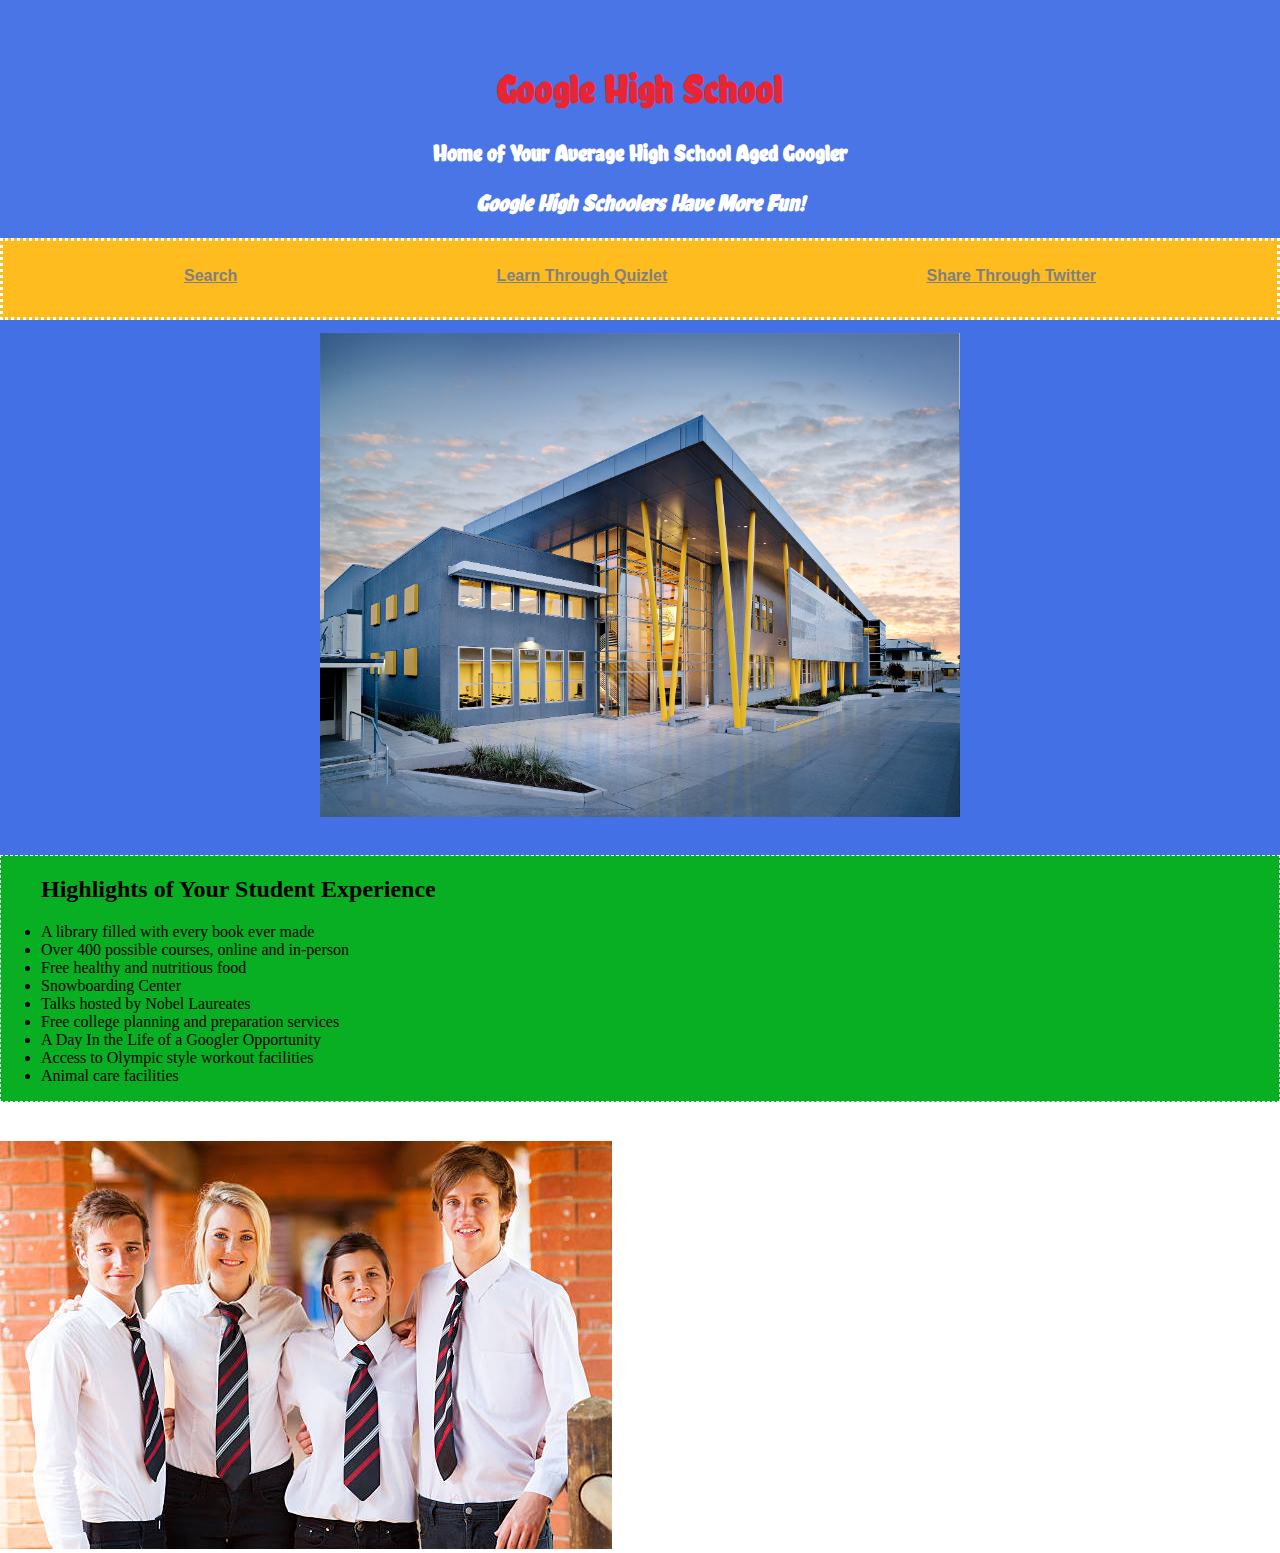
<file: html-css/labs/fixer-upper/index.html>
<!--
  Copyright 2018 Google LLC

  Licensed under the Apache License, Version 2.0 (the "License");
  you may not use this file except in compliance with the License.
  You may obtain a copy of the License at

       http://www.apache.org/licenses/LICENSE-2.0

  Unless required by applicable law or agreed to in writing, software
  distributed under the License is distributed on an "AS IS" BASIS,
  WITHOUT WARRANTIES OR CONDITIONS OF ANY KIND, either express or implied.
  See the License for the specific language governing permissions and
  limitations under the License.
-->
<!DOCTYPE html>

<head>
  <meta charset="UTF-8">
  <link href="https://fonts.googleapis.com/css?family=Chela+One" rel="stylesheet">
  <title>Google High School</title>
  <link rel="stylesheet" href="style.css">
</head>

<body>
  <div id="header">
    <h1 style="color: #EA2533">Google High School</h1>
    <h3>Home of Your Average High School Aged Googler</h3>
    <h3><i>Google High Schoolers Have More Fun!</i></h3>
  </div>

  <div id="links">
    <a class="link" href="http://google.com">Search</a>
    <!-- Change the two tags below so the links connect to your favorite place to study and share -->
    <a class="link" href="http://quizlet.com">Learn Through Quizlet</a>
    <a class="link" href="http://twitter.com">Share Through Twitter</a>
  </div>

  <div id="info" style="background: #4470E6;">
    <img src = "googlehs.jpg" width="700px" class="center">
  </div>

  <div id="highlights" style="background: #08AF22;">
    <ul>
      <h2> Highlights of Your Student Experience </h2>
      <li> A library filled with every book ever made </li>
      <li> Over 400 possible courses, online and in-person </li>
      <li> Free healthy and nutritious food </li>
      <li> Snowboarding Center </li>
      <li> Talks hosted by Nobel Laureates </li>
      <li> Free college planning and preparation services </li>
      <li> A Day In the Life of a Googler Opportunity </li>
      <li> Access to Olympic style workout facilities </li>
      <li> Animal care facilities </li>
    </ul>
  </div>

  <div id = "classmates">
    <img src = "people.jpg">
  </div>

</body>
</file>
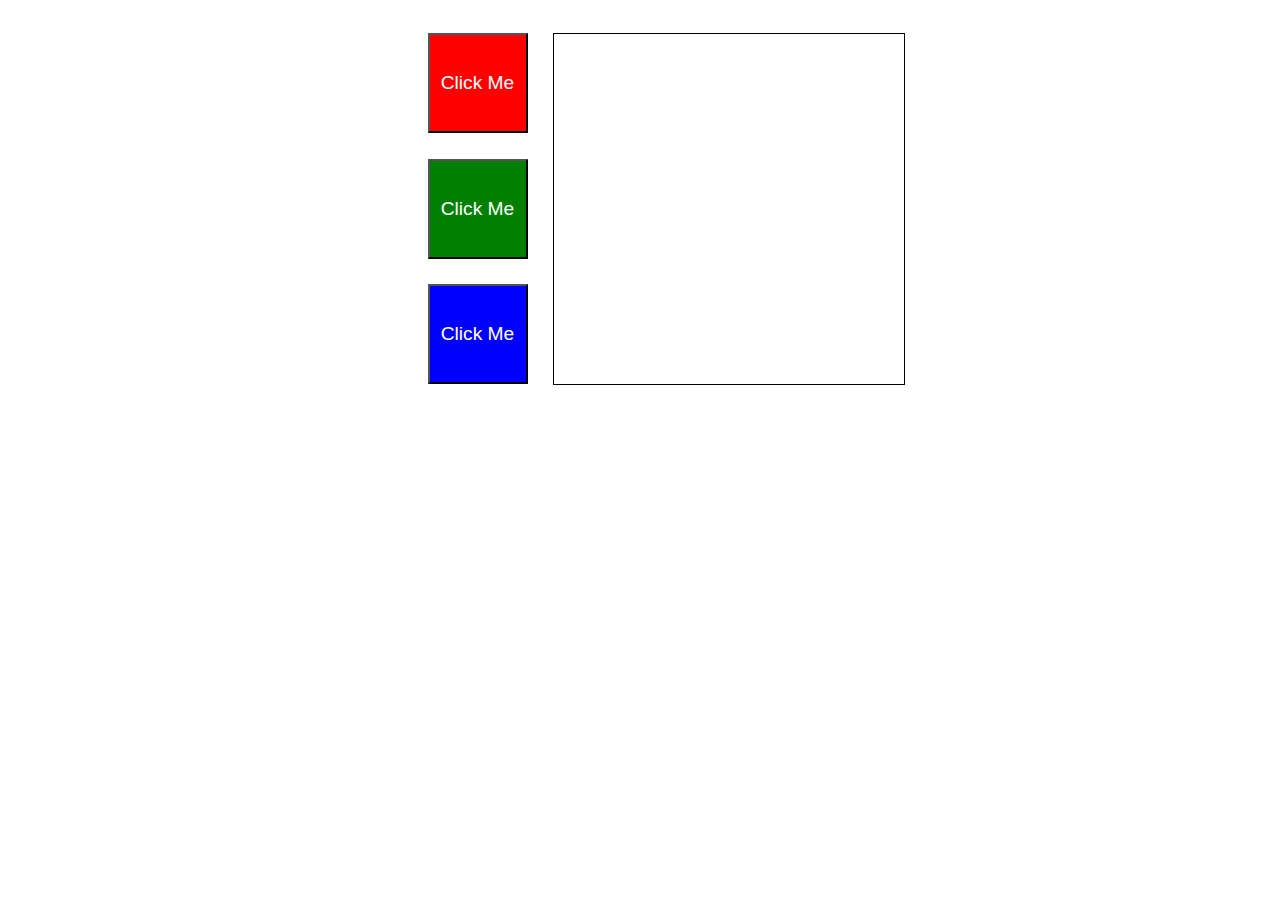
<file: javaScript/labs/Color_Buttons/index.html>
<!--
  Copyright 2018 Google LLC

  Licensed under the Apache License, Version 2.0 (the "License");
  you may not use this file except in compliance with the License.
  You may obtain a copy of the License at

       http://www.apache.org/licenses/LICENSE-2.0

  Unless required by applicable law or agreed to in writing, software
  distributed under the License is distributed on an "AS IS" BASIS,
  WITHOUT WARRANTIES OR CONDITIONS OF ANY KIND, either express or implied.
  See the License for the specific language governing permissions and
  limitations under the License.
-->
<!DOCTYPE html>
<html>
  <head>
    <meta charset="UTF-8">
    <title>title</title>
  <link rel="stylesheet" href="style.css">
  </head>
  <body>

    <div class="container">
      <button class="btn" id="red">Click Me</button>
      <button class="btn" id="green">Click Me</button>
      <button class="btn" id="blue" >Click Me</button>

      <div id="responseBox"></div>
    </div>

  <script src="script.js"></script>
  </body>
</html>
</file>
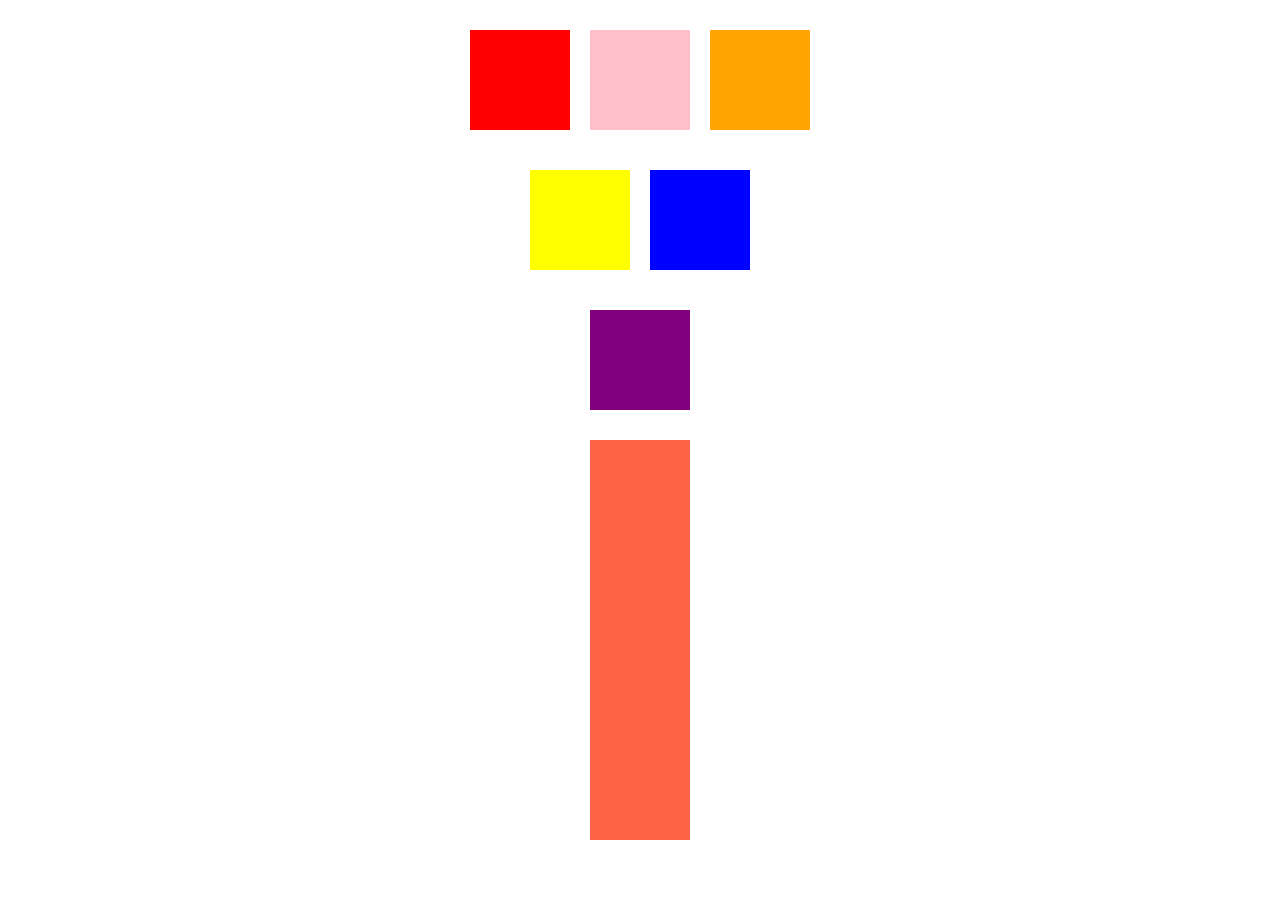
<file: javaScript/labs/DOM_Quest/index.html>
<!--
  Copyright 2018 Google LLC

  Licensed under the Apache License, Version 2.0 (the "License");
  you may not use this file except in compliance with the License.
  You may obtain a copy of the License at

       http://www.apache.org/licenses/LICENSE-2.0

  Unless required by applicable law or agreed to in writing, software
  distributed under the License is distributed on an "AS IS" BASIS,
  WITHOUT WARRANTIES OR CONDITIONS OF ANY KIND, either express or implied.
  See the License for the specific language governing permissions and
  limitations under the License.
-->
<!DOCTYPE html>
<html>
  <head>
    <meta charset="UTF-8">
    <title>title</title>
  <link rel="stylesheet" href="style.css" type="text/css">
  </head>
  <body>
    <div class = "container" id = "container1">
      <div class = "box" id = "box1"></div>
      <div class = "box" id = "box2"></div>
      <div class = "box" id = "box3"></div>
    </div>
    <div class = "container" id = "container2">
      <div class = "box active" id = "box4"> </div>
      <div class ="box" id = "box5"> </div>
    </div>
    <div class = "container" id = "container3">
      <div class = "box" id = "box6"></div>
    </div>
    <div class = "container" id = "container4">
      <div class = "rectangle" id = "rect"></div>
    </div>
  <script src="scripts/clickEvents.js" type="text/javascript"></script>
  <script src = "scripts/windowEvents.js" type = "text/javascript"></script>
</body>
</html>
</file>
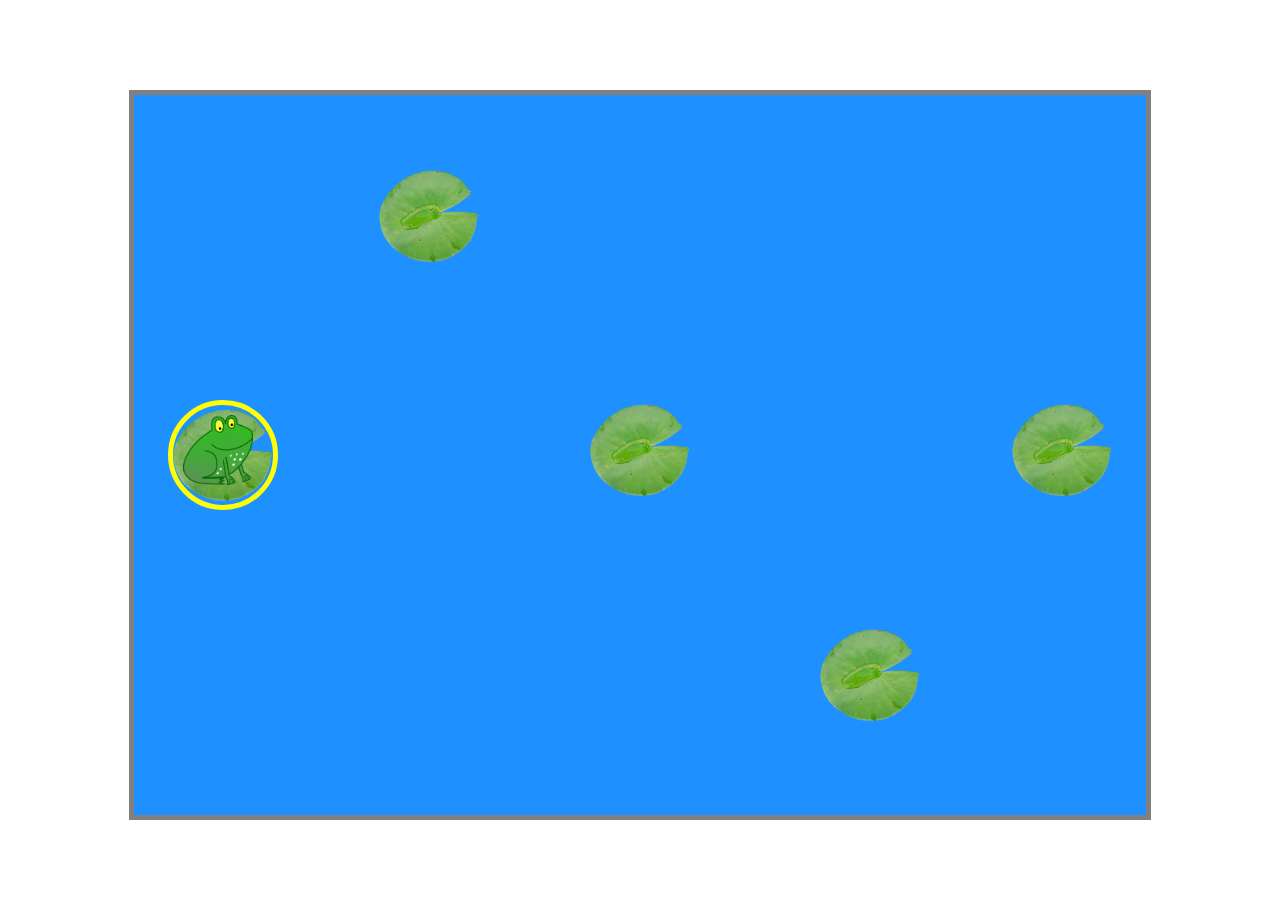
<file: javaScript/labs/Frog_Hopper_DOMination/index.html>
<!--
  Copyright 2018 Google LLC

  Licensed under the Apache License, Version 2.0 (the "License");
  you may not use this file except in compliance with the License.
  You may obtain a copy of the License at

       http://www.apache.org/licenses/LICENSE-2.0

  Unless required by applicable law or agreed to in writing, software
  distributed under the License is distributed on an "AS IS" BASIS,
  WITHOUT WARRANTIES OR CONDITIONS OF ANY KIND, either express or implied.
  See the License for the specific language governing permissions and
  limitations under the License.
-->
<!DOCTYPE html>
<html>
  <head>
    <meta charset="UTF-8">
    <title>title</title>
  <link rel="stylesheet" href="style.css">
  </head>
  <body>
    <div id="board">
      <img id="lilypad1" style="left: 17%; top:50%;" class="lily_pad active" src="lily_pad.png">
      <img id="lilypad2" style="left: 33.5%; top:24%;" class="lily_pad" src="lily_pad.png">
      <img id="lilypad3" style="left:50%; top:50%;" class="lily_pad" src="lily_pad.png">
      <img id="lilypad4" style="left: 68%; top:75%;" class="lily_pad" src="lily_pad.png">
      <img id="lilypad5" style="left: 83%; top:50%;" class="lily_pad" src="lily_pad.png">
      <img id="frog" src="frogger.png">
      <p id="name"></p>
    </div>

  <script src="script.js"></script>
  </body>
</html>
</file>
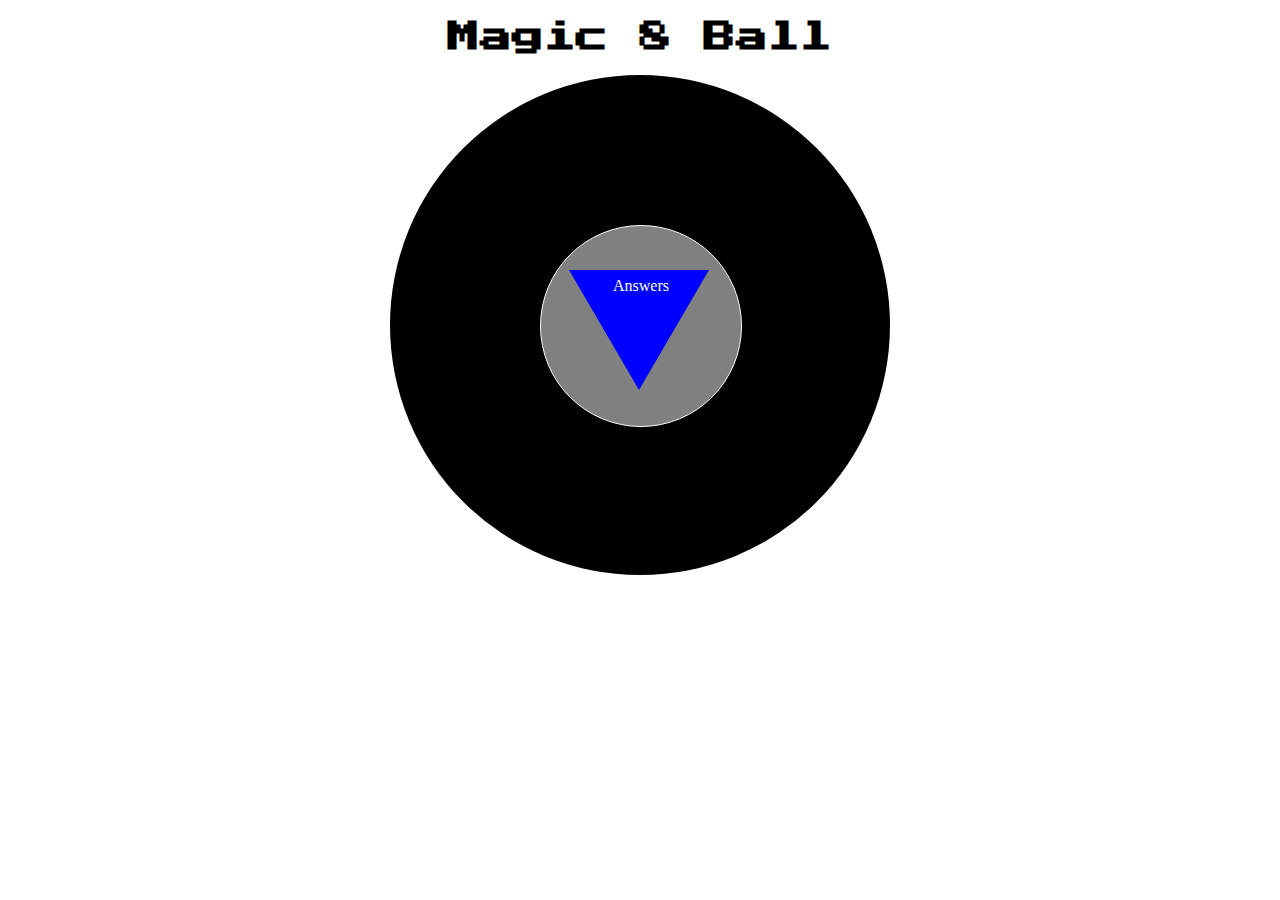
<file: javaScript/labs/Magic-8-Ball/index.html>
<!--
  Copyright 2018 Google LLC

  Licensed under the Apache License, Version 2.0 (the "License");
  you may not use this file except in compliance with the License.
  You may obtain a copy of the License at

       http://www.apache.org/licenses/LICENSE-2.0

  Unless required by applicable law or agreed to in writing, software
  distributed under the License is distributed on an "AS IS" BASIS,
  WITHOUT WARRANTIES OR CONDITIONS OF ANY KIND, either express or implied.
  See the License for the specific language governing permissions and
  limitations under the License.
-->
<!DOCTYPE html>
<head>
  <meta charset="UTF-8">
  <title>Magic 8 Ball</title>
  <link href="https://fonts.googleapis.com/css?family=Press+Start+2P" rel="stylesheet">
  <link rel="stylesheet" href="style.css">
</head>
<body>
  <h1>Magic 8 Ball</h1>
  <div id="ball">
    <div id="inner">
      <div id="triangle">
      </div>
      <div id="text">
        <p id="answer">Answers</p>
      </div>
    </div>
  </div>
  <script src="script.js"></script>
</body>
</file>
<file: html-css/labs/fixer-upper/style.css>
/*
 * Copyright 2018 Google LLC
 *
 * Licensed under the Apache License, Version 2.0 (the "License");
 * you may not use this file except in compliance with the License.
 * You may obtain a copy of the License at
 *
 *      http://www.apache.org/licenses/LICENSE-2.0
 *
 * Unless required by applicable law or agreed to in writing, software
 * distributed under the License is distributed on an "AS IS" BASIS,
 * WITHOUT WARRANTIES OR CONDITIONS OF ANY KIND, either express or implied.
 * See the License for the specific language governing permissions and
 * limitations under the License.
 */

body {
  margin: 0px;
}

#header {
  color: white;
  background-color: #4a75e6;
  font-size: 20px;
  height: 200px;
  margin: 0px;
  padding-top: 3%;
  text-align: center;
  width: 100%;
  font-family: 'Chela One', cursive;
}

#links {
  background-color: #Febc1f;
  height: 50px;
  text-align: center;
  border-width: medium;
  border-style: dotted;
  border-color: white;
  padding-bottom: 2%;
  font-family: Helvetica;
}

.link {
  color: grey;
  display: inline-block;
  font-weight: bold;
  margin-left: 10%;
  margin-right: 10%;
  margin-top: 2%;
}

#info {
  background-color: #4470E6;
  font-size: 20px;
  font-family: helvetica;
  padding-top: 1%;
  color: white;
  padding-bottom: 3%;
}
#classmates {
padding-top: 3%;
}

.center {
    display: block;
    margin-left: auto;
    margin-right: auto;
    width: 50%;
}

#highlights {
  border-style: dashed;
  border-width: thin;
  border-color: white;
}
</file>
<file: javaScript/labs/Color_Buttons/style.css>
/*
 * Copyright 2018 Google LLC
 *
 * Licensed under the Apache License, Version 2.0 (the "License");
 * you may not use this file except in compliance with the License.
 * You may obtain a copy of the License at
 *
 *      http://www.apache.org/licenses/LICENSE-2.0
 *
 * Unless required by applicable law or agreed to in writing, software
 * distributed under the License is distributed on an "AS IS" BASIS,
 * WITHOUT WARRANTIES OR CONDITIONS OF ANY KIND, either express or implied.
 * See the License for the specific language governing permissions and
 * limitations under the License.
 */

.btn {
  color: white;
  font-family: Helvetica;
  font-size: 1.2rem;
  font-weight: 100;
  height: 100px;
  width: 100px;
}

.container {
  display: grid;
  grid-gap: 25px;
  grid-template-columns: 100px 300px;
  margin: 25px;
}

body {
  display: flex;
  justify-content: center;
}

#responseBox {
  border: solid thin black;
  grid-column: 2 / 3;
  grid-row: 1 / 4;
  height: 350px;
  width: 350px;
  font-size: 50px;
  font-style: normal;
  font-family: sans-serif;
  text-align: center;
  color: white;
}

#red {
  background-color: red;
}

#blue {
  background-color: blue;
}

#green {
  background-color: green;
}
</file>
<file: javaScript/labs/DOM_Quest/style.css>
/*
 * Copyright 2018 Google LLC
 *
 * Licensed under the Apache License, Version 2.0 (the "License");
 * you may not use this file except in compliance with the License.
 * You may obtain a copy of the License at
 *
 *      http://www.apache.org/licenses/LICENSE-2.0
 *
 * Unless required by applicable law or agreed to in writing, software
 * distributed under the License is distributed on an "AS IS" BASIS,
 * WITHOUT WARRANTIES OR CONDITIONS OF ANY KIND, either express or implied.
 * See the License for the specific language governing permissions and
 * limitations under the License.
 */


.box{
  height: 100px;
  width: 100px;
  background-color: blue;
  margin: 10px;
}

.active{
  background-color: yellow;
}

.container{
  display: flex;
  justify-content: center;
  margin-top: 20px;
}
#box1{
  background-color: red;
}
#box2{
  background-color: pink;
}
#box3{
  background-color: orange;
}
#box6{
  background-color: purple;
}

.rectangle{
  height: 400px;
  width: 100px;
  background-color: tomato;
}
</file>
<file: javaScript/labs/Frog_Hopper_DOMination/style.css>
/*
 * Copyright 2018 Google LLC
 *
 * Licensed under the Apache License, Version 2.0 (the "License");
 * you may not use this file except in compliance with the License.
 * You may obtain a copy of the License at
 *
 *      http://www.apache.org/licenses/LICENSE-2.0
 *
 * Unless required by applicable law or agreed to in writing, software
 * distributed under the License is distributed on an "AS IS" BASIS,
 * WITHOUT WARRANTIES OR CONDITIONS OF ANY KIND, either express or implied.
 * See the License for the specific language governing permissions and
 * limitations under the License.
 */

#frog{
  height: 70px;
  left: 17%;
  margin-left: -35px; /* Half the width */
  /* negative margins results in the positioning applying to the location of the center of the image */
  margin-top: -35px; /* Half the height */
  position:absolute;
  top: 50%;
  width: 70px;
}

.lily_pad {
  border-radius: 50%;
  height: 100px;
  margin-left: -50px; /* Half the width */
  margin-top: -50px; /* Half the height */
  position: absolute;
  width: 100px;
}

.active {
  border: solid yellow thick;
}

#board {
  background-color: dodgerblue;
  border: solid grey thick;
  height: 80vh;
  margin-left: auto;
  margin-right: auto;
  margin-top: 10vh;
  width: 80%;
}

#one {
  /* left: 17%;
  top:50%; */
}

#two {
  /* left: 33.5%;
  top:24%; */
}

#three {
  /* left:50%;
  top:50%; */
}

#four {
  /* left: 68%;
  top:75%; */
}

#five {
  /* left: 83%;
  top:50%; */
}
</file>
<file: javaScript/labs/Magic-8-Ball/style.css>
/*
 * Copyright 2018 Google LLC
 *
 * Licensed under the Apache License, Version 2.0 (the "License");
 * you may not use this file except in compliance with the License.
 * You may obtain a copy of the License at
 *
 *      http://www.apache.org/licenses/LICENSE-2.0
 *
 * Unless required by applicable law or agreed to in writing, software
 * distributed under the License is distributed on an "AS IS" BASIS,
 * WITHOUT WARRANTIES OR CONDITIONS OF ANY KIND, either express or implied.
 * See the License for the specific language governing permissions and
 * limitations under the License.
 */

h1 {
  font-family: 'Press Start 2P', cursive;
  text-align: center;
}

body {
  margin: 0px;
}

#ball {
  background-color: black;
  border-radius: 50%;
  height: 500px;
  margin-left: auto;
  margin-right: auto;
  width: 500px;
}

#inner {
  background-color: grey;
  border: solid thin white;
  border-radius: 100%;
  height: 200px;
  left: 30%;
  position: relative;
  top: 30%;
  width: 200px;
}

#answer {
  color: white;
  text-align: center;
}

#text {
  height: 100px;
  left: 25%;
  padding-top: 5px;
  position: relative;
  top: -45%;
  width: 100px;
}

#triangle {
	border-left: 70px solid transparent;
	border-right: 70px solid transparent;
	border-top: 120px solid blue;
  height: 0;
  left: 14%;
  position:relative;
  top: 22%;
  width: 0;
}
</file>
